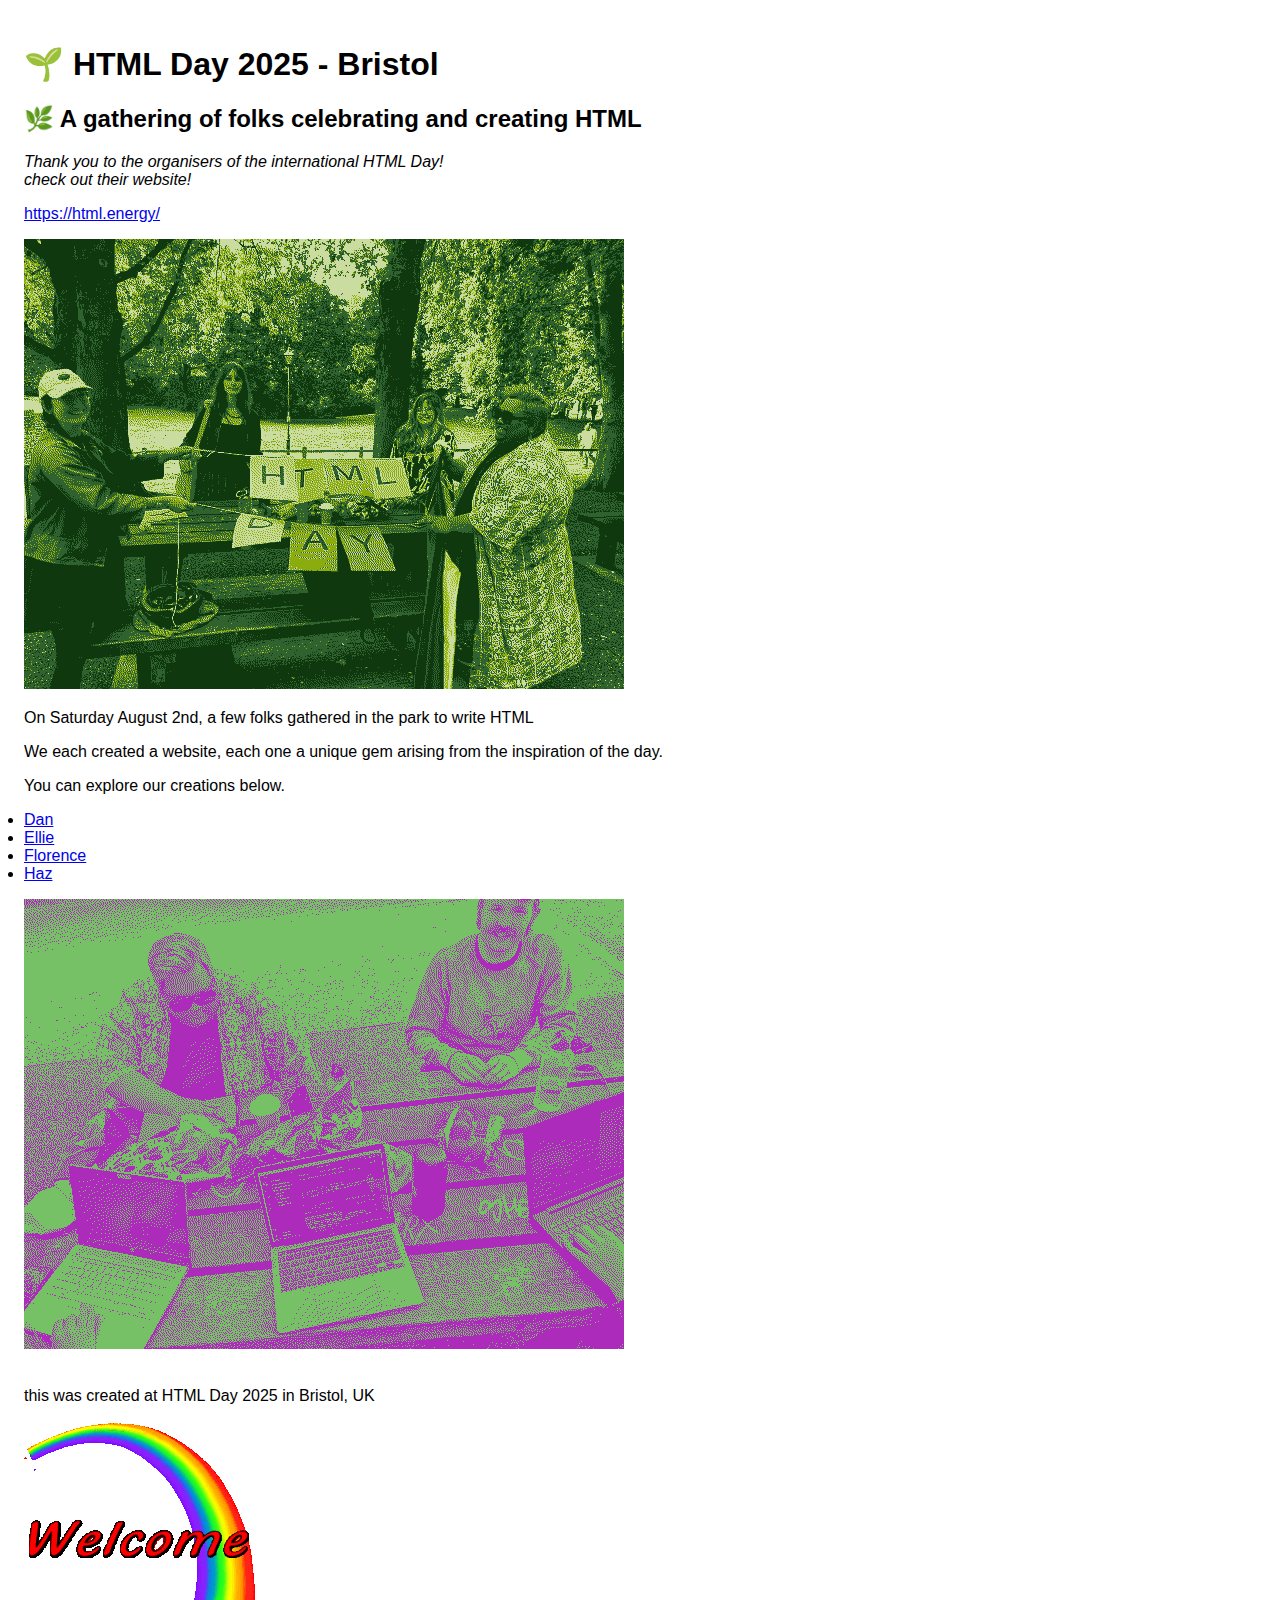
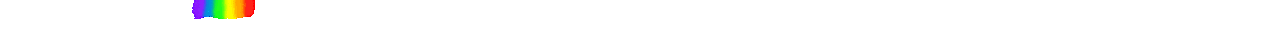
<file: index.html>
<!DOCTYPE html>
<html lang="en">
  <head>
    <meta charset="UTF-8">
    <meta name="viewport" content="width=device-width, initial-scale=1.0">
    <meta http-equiv="X-UA-Compatible" content="ie=edge">
    <link rel="stylesheet" href="styles.css"/>
    <title>HTML Day 2025 - Bristol</title>
    <meta name="title" content="HTML Day 2025 - Bristol">
    <meta name="description" content="a gathering to celebrate HTML">

    <!-- Open Graph / Facebook -->
    <meta property="og:type" content="website">
    <meta property="og:url" content="https://queertechbristol.com/">
    <meta property="og:title" content="Queer Tech Bristol">
    <meta property="og:description" content="Queer Tech Bristol, a community meetup for LGBTQIA+ working in tech, hosted at the Watershed">
    <meta property="og:image" content="https://www.queertechbristol.com/images/qtb_september_2023_banner.png">

  </head>
  <body>
    <main>
      <header>
      <h1>&#127793; HTML Day 2025 - Bristol</h1>
      <h2>&#127807; A gathering of folks celebrating and creating HTML</h2>
      </header>
      <aside>
        <p><em>Thank you to the organisers of the international HTML Day! <br> check out their website! </em></p>
        <p><a href="https://html.energy/">https://html.energy/</a></p>
      </aside>
      <article>
        <img src="./assets/html_banner.png">
        <p>On Saturday August 2nd, a few folks gathered in the park to write HTML</p>
        <p>We each created a website, each one a unique gem arising from the inspiration of the day.</p>
        <p>You can explore our creations below.</p>
        <ul style="padding-inline-start: 0;">
          <li class="home_link"><a href="./dan/index.html">Dan</a></li>
          <li class="home_link"><a href="./ellie/index.html">Ellie</a></li>
          <li class="home_link"><a href="./florence/index.html">Florence</a></li>
          <li class="home_link"><a href="./haz/index.html">Haz</a></li>
        </ul>
    
      </article>
    </main>
    <footer>
      <img src="./assets/html_table.png">
      <div id="sfcjrh4cr47qc2ruwrhrydz3gtp87jtlfrd"></div><script type="text/javascript" src="https://counter1.optistats.ovh/private/counter.js?c=jrh4cr47qc2ruwrhrydz3gtp87jtlfrd&down=async" async></script><br><a style="display:none" href="https://www.freecounterstat.com">free page counter</a><noscript><a href="https://www.freecounterstat.com" title="free page counter"><img src="https://counter1.optistats.ovh/private/freecounterstat.php?c=jrh4cr47qc2ruwrhrydz3gtp87jtlfrd" border="0" title="free page counter" alt="free page counter"></a></noscript>
      <p>this was created at HTML Day 2025 in Bristol, UK</p>
      <img src="./assets/welcome.gif">
    </footer>
  </body>
</html>
</file>
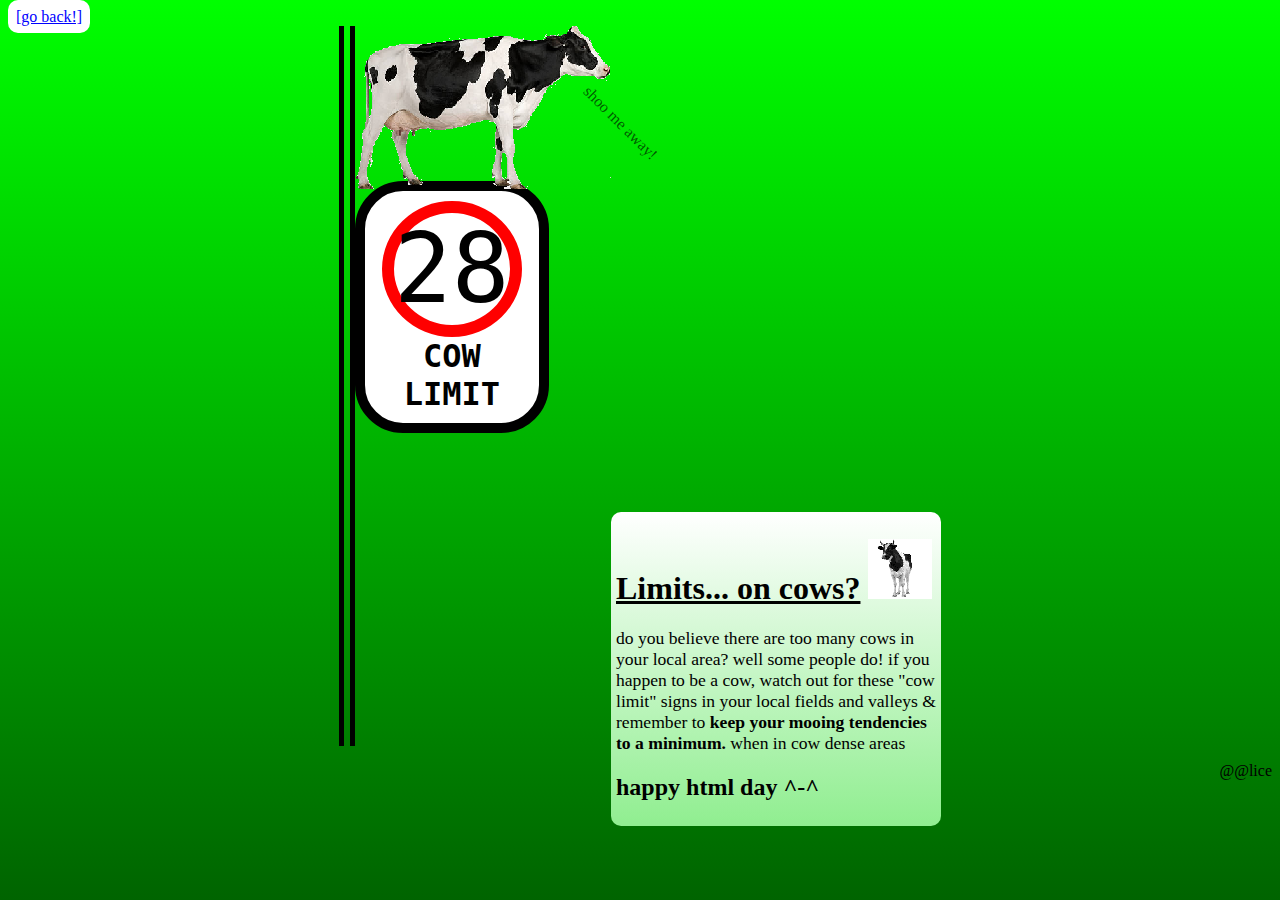
<file: ellie/index.html>
<!DOCTYPE html>
<html lang="en">
  <head>
    <meta charset="UTF-8" />
    <meta name="viewport" content="width=device-width, initial-scale=1.0" />
    <link rel="stylesheet" href="style.css" />
  </head>
  <body>
    <nav><a href="../index.html" class="return">[go back!]</a></nav>
    <main>
      <div class="screen-wrap">
        <div class="signpost">
          <div class="animal">
            <img src="images/html-cow.png" alt="cow" width="256" />
          </div>
          <div class="sign">
            <code class="big-number">28</code>
            <p class="small-number">COW LIMIT</p>
          </div>
        </div>
        <aside class="aside">
          <h1>
            <u>Limits... on cows?</u>
            <img
              src="images/look-side-to-side.gif"
              alt="gif of a cow looking side-to-side"
              height="60px"
            />
          </h1>
          <p>
            do you believe there are too many cows in your local area? well some
            people do! if you happen to be a cow, watch out for these "cow
            limit" signs in your local fields and valleys & remember to

            <strong> keep your mooing tendencies to a minimum. </strong>
            when in cow dense areas
          </p>
          <h2>happy html day ^-^</h2>
        </aside>
      </div>

      <p align="right"><a href="https://weblice.net">@@</a>lice</p>
    </main>
  </body>
</html>
</file>
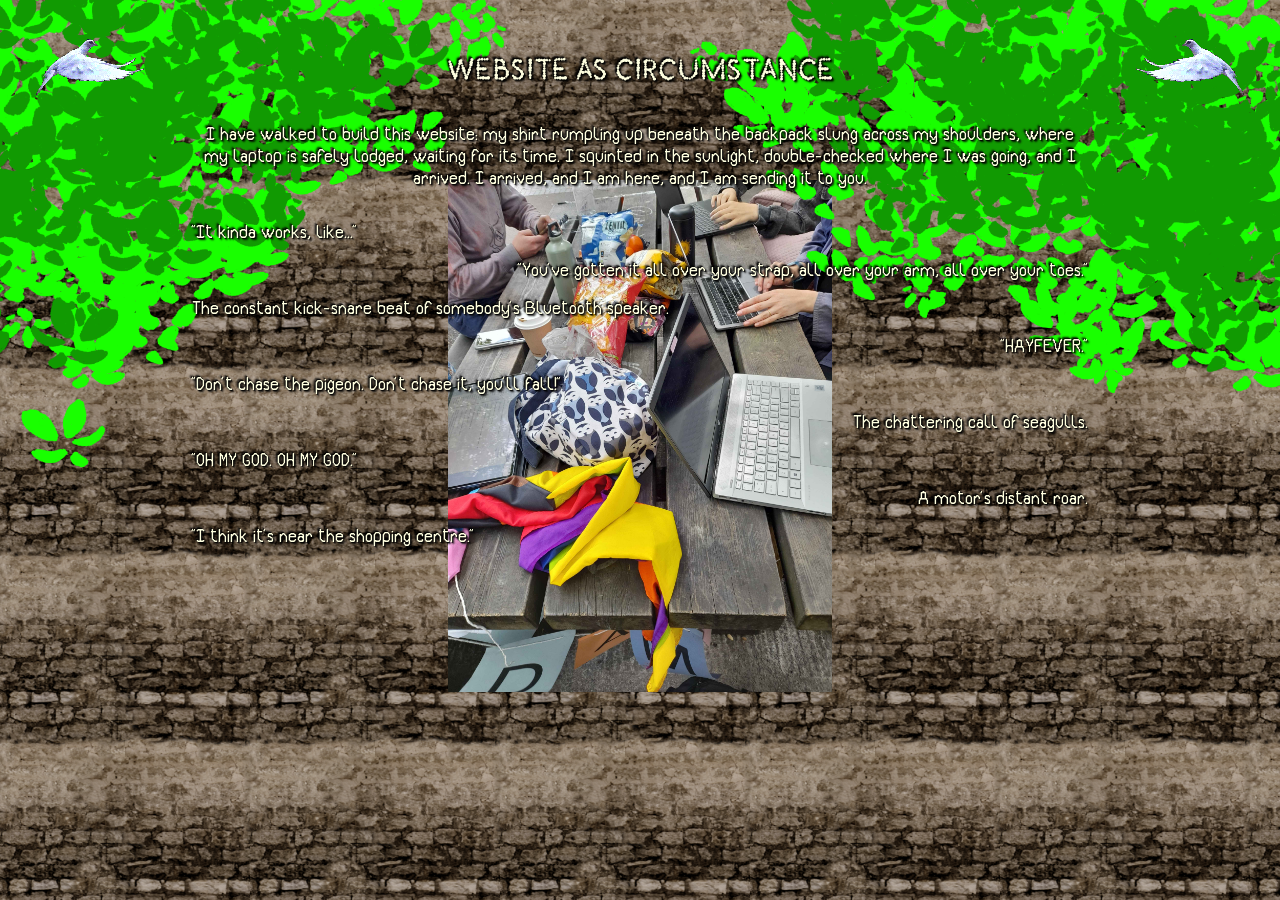
<file: florence/index.html>
<!DOCTYPE html>
<html lang="en">
  <head>
    <meta charset="UTF-8">
    <meta name="viewport" content="width=device-width, initial-scale=1.0">
    <meta http-equiv="X-UA-Compatible" content="ie=edge">
    <link rel="stylesheet" href="styles.css"/>
    <title>circumstance</title>
  </head>
  <body>
      <main>
          <header>
              <h1>website as circumstance</h1>
              <p>I have walked to build this website: my shirt rumpling up beneath the backpack slung across my shoulders, where my laptop is safely lodged, waiting for its time. I squinted in the sunlight, double-checked where I was going, and I arrived. I arrived, and I am here, and I am sending it to you.</p>
              <div class="table">
                  <img src="table.jpg" />
              </div>
          </header>

          <div id="phrases">
              <p>"It kinda works, like..."</p>
              <p>"You've gotten it all over your strap, all over your arm, all over your toes."</p>
              <p>The constant kick-snare beat of somebody's Bluetooth speaker.</p>
              <p>"HAYFEVER."</p>
              <p>"Don't chase the pigeon. Don't chase it, you'll fall!"</p>
              <p>The chattering call of seagulls.</p>
              <p>"OH MY GOD. OH MY GOD."</p>
              <p>A motor's distant roar.</p>
              <p>"I think it's near the shopping centre."</p>
          </div>

          <img id="bird1" src="pigeon.gif" />
          <img id="bird2" src="pigeon.gif" />
      </main>
      <div>
          <img class="canopy" id="leaves" src="leaves.png" />
          <img class="canopy" id="leaves2" src="leaves2.png" />
      </div>
  </body>

</html>
</file>
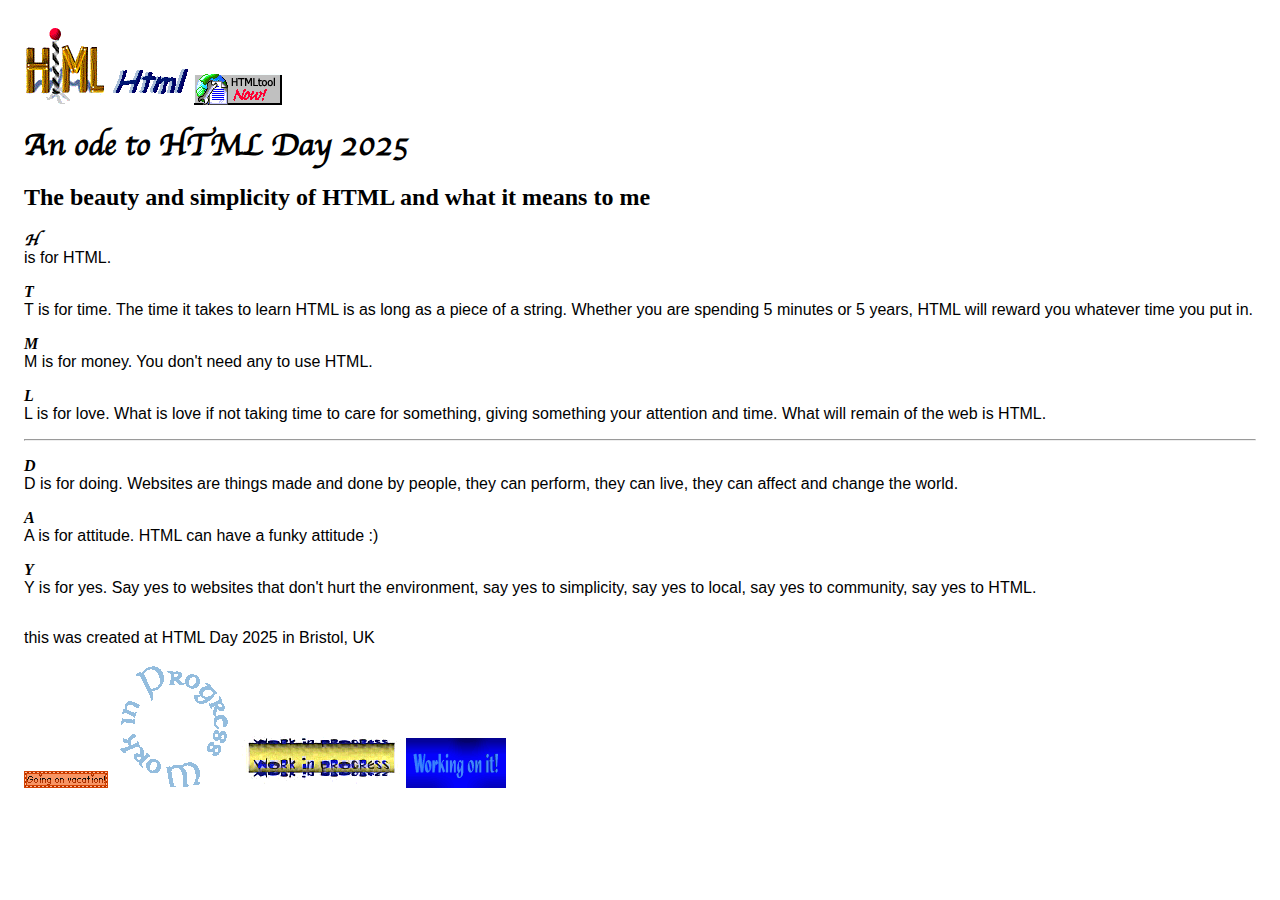
<file: haz/index.html>
<!DOCTYPE html>
<html lang="en">
  <head>
    <meta charset="UTF-8">
    <meta name="viewport" content="width=device-width, initial-scale=1.0">
    <meta http-equiv="X-UA-Compatible" content="ie=edge">
    <link rel="stylesheet" href="../styles.css"/>
    <title>An ode to HTML Day 2025</title>
  </head>
  <body>
    <main>
      <header>
        <div>
            <img src="../assets/html.gif">
            <img src="../assets/html_2.gif">
            <img src="../assets/html_3.gif">
        </div>
      <h1 class="poem_hover__pink"  style="font-family:apple-chancery-webfont">An ode to HTML Day 2025</h1>
      <h2 class="poem_hover__pink"  style="font-family:cursive">The beauty and simplicity of HTML and what it means to me</h2>
      </header>
      <article>
        <p><em><strong class="poem_hover__pink" style="font-family:apple-chancery-webfont">H</strong></em> <br> <span class="poem_hover__blue"> is for HTML.</span></p>
        <p><em><strong class="poem_hover__pink" style="font-family:cursive">T</strong></em> <br> <span class="poem_hover__blue">T is for time. The time it takes to learn HTML is as long as a piece of a string. Whether you are spending 5 minutes or 5 years, HTML will reward you whatever time you put in.</span></p>
        <p><em><strong class="poem_hover__pink" style="font-family:cursive">M</strong></em> <br> <span class="poem_hover__blue">M is for money. You don't need any to use HTML.</span> </p>
        <p><em><strong class="poem_hover__pink" style="font-family:cursive">L</strong></em> <br> <span class="poem_hover__blue">L is for love. What is love if not taking time to care for something, giving something your attention and time. What will remain of the web is HTML.</span></p>
        <hr>
        <p><em><strong class="poem_hover__pink" style="font-family:cursive">D</strong></em> <br> <span class="poem_hover__blue">D is for doing. Websites are things made and done by people, they can perform, they can live, they can affect and change the world.</span></p>
        <p><em><strong class="poem_hover__pink" style="font-family:cursive">A</strong></em> <br> <span class="poem_hover__blue">A is for attitude. HTML can have a funky attitude :) </span></p>
        <p><em><strong class="poem_hover__pink" style="font-family:cursive">Y</strong></em> <br> <span class="poem_hover__blue">Y is for yes. Say yes to websites that don't hurt the environment, say yes to simplicity, say yes to local, say yes to community, say yes to HTML.</span></p>
      </article>
    </main>
    <footer>
        <p>this was created at HTML Day 2025 in Bristol, UK</p>
        <img src="../assets/vacation.gif">
        <img src="../assets/wip_circle.gif">
        <img src="../assets/wip.gif">
        <img src="../assets/working_on_it.gif">
      <div id="sfcjrh4cr47qc2ruwrhrydz3gtp87jtlfrd"></div><script type="text/javascript" src="https://counter1.optistats.ovh/private/counter.js?c=jrh4cr47qc2ruwrhrydz3gtp87jtlfrd&down=async" async></script><br><a style="display: none" href="https://www.freecounterstat.com">free page counter</a><noscript><a href="https://www.freecounterstat.com" title="free page counter"><img src="https://counter1.optistats.ovh/private/freecounterstat.php?c=jrh4cr47qc2ruwrhrydz3gtp87jtlfrd" border="0" title="free page counter" alt="free page counter"></a></noscript>
    </footer>
  </body>
</html>
</file>
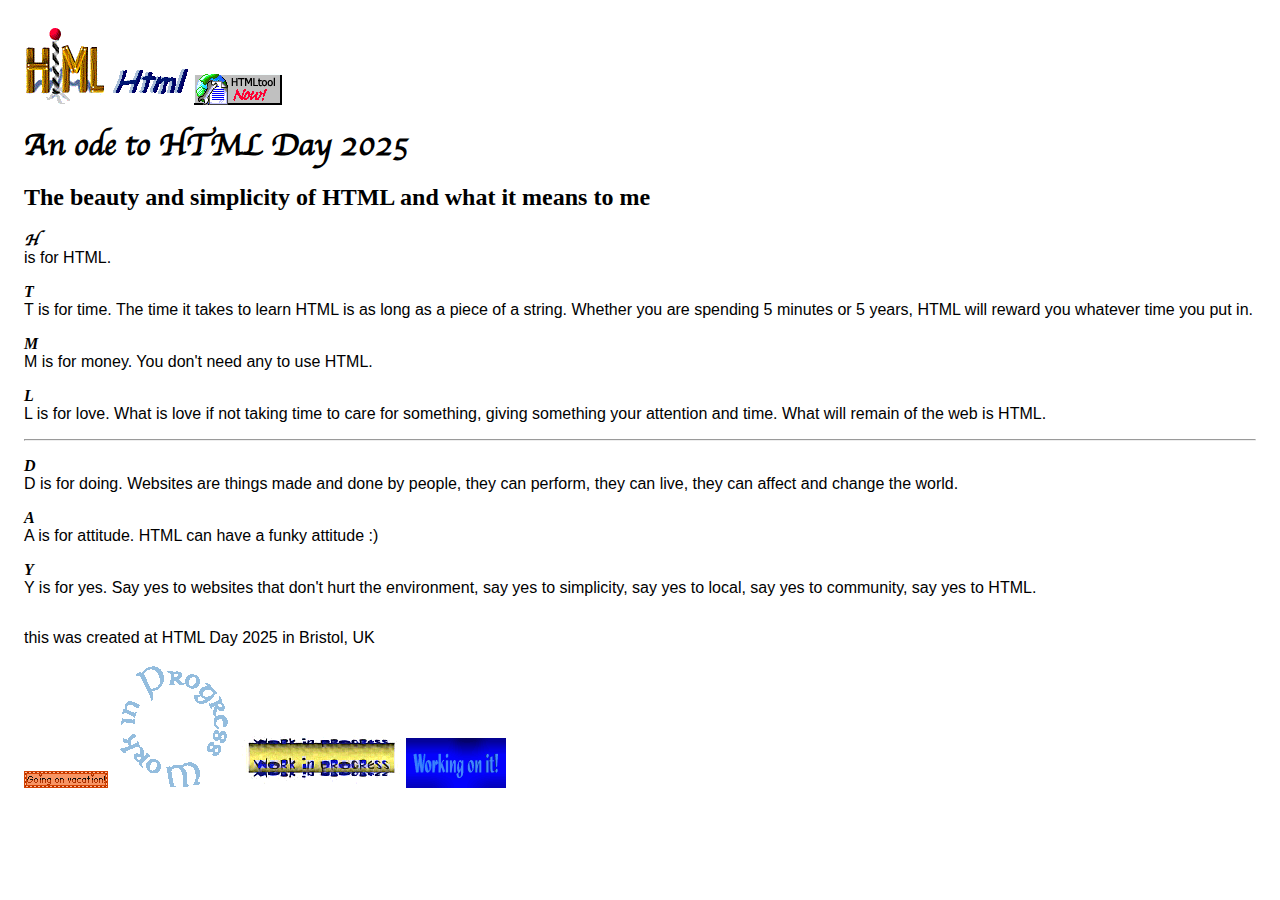
<file: acrostic_poem.html>
<!DOCTYPE html>
<html lang="en">
  <head>
    <meta charset="UTF-8">
    <meta name="viewport" content="width=device-width, initial-scale=1.0">
    <meta http-equiv="X-UA-Compatible" content="ie=edge">
    <link rel="stylesheet" href="styles.css"/>
    <title>An ode to HTML Day 2025</title>
  </head>
  <body>
    <main>
      <header>
        <div>
            <img src="./assets/html.gif">
            <img src="./assets/html_2.gif">
            <img src="./assets/html_3.gif">
        </div>
      <h1 class="poem_hover__pink"  style="font-family:apple-chancery-webfont">An ode to HTML Day 2025</h1>
      <h2 class="poem_hover__pink"  style="font-family:cursive">The beauty and simplicity of HTML and what it means to me</h2>
      </header>
      <article>
        <p><em><strong class="poem_hover__pink" style="font-family:apple-chancery-webfont">H</strong></em> <br> <span class="poem_hover__blue"> is for HTML.</span></p>
        <p><em><strong class="poem_hover__pink" style="font-family:cursive">T</strong></em> <br> <span class="poem_hover__blue">T is for time. The time it takes to learn HTML is as long as a piece of a string. Whether you are spending 5 minutes or 5 years, HTML will reward you whatever time you put in.</span></p>
        <p><em><strong class="poem_hover__pink" style="font-family:cursive">M</strong></em> <br> <span class="poem_hover__blue">M is for money. You don't need any to use HTML.</span> </p>
        <p><em><strong class="poem_hover__pink" style="font-family:cursive">L</strong></em> <br> <span class="poem_hover__blue">L is for love. What is love if not taking time to care for something, giving something your attention and time. What will remain of the web is HTML.</span></p>
        <hr>
        <p><em><strong class="poem_hover__pink" style="font-family:cursive">D</strong></em> <br> <span class="poem_hover__blue">D is for doing. Websites are things made and done by people, they can perform, they can live, they can affect and change the world.</span></p>
        <p><em><strong class="poem_hover__pink" style="font-family:cursive">A</strong></em> <br> <span class="poem_hover__blue">A is for attitude. HTML can have a funky attitude :) </span></p>
        <p><em><strong class="poem_hover__pink" style="font-family:cursive">Y</strong></em> <br> <span class="poem_hover__blue">Y is for yes. Say yes to websites that don't hurt the environment, say yes to simplicity, say yes to local, say yes to community, say yes to HTML.</span></p>
      </article>
    </main>
    <footer>
        <p>this was created at HTML Day 2025 in Bristol, UK</p>
        <img src="./assets/vacation.gif">
        <img src="./assets/wip_circle.gif">
        <img src="./assets/wip.gif">
        <img src="./assets/working_on_it.gif">
      <div id="sfcjrh4cr47qc2ruwrhrydz3gtp87jtlfrd"></div><script type="text/javascript" src="https://counter1.optistats.ovh/private/counter.js?c=jrh4cr47qc2ruwrhrydz3gtp87jtlfrd&down=async" async></script><br><a style="display: none" href="https://www.freecounterstat.com">free page counter</a><noscript><a href="https://www.freecounterstat.com" title="free page counter"><img src="https://counter1.optistats.ovh/private/freecounterstat.php?c=jrh4cr47qc2ruwrhrydz3gtp87jtlfrd" border="0" title="free page counter" alt="free page counter"></a></noscript>
    </footer>
  </body>
</html>
</file>
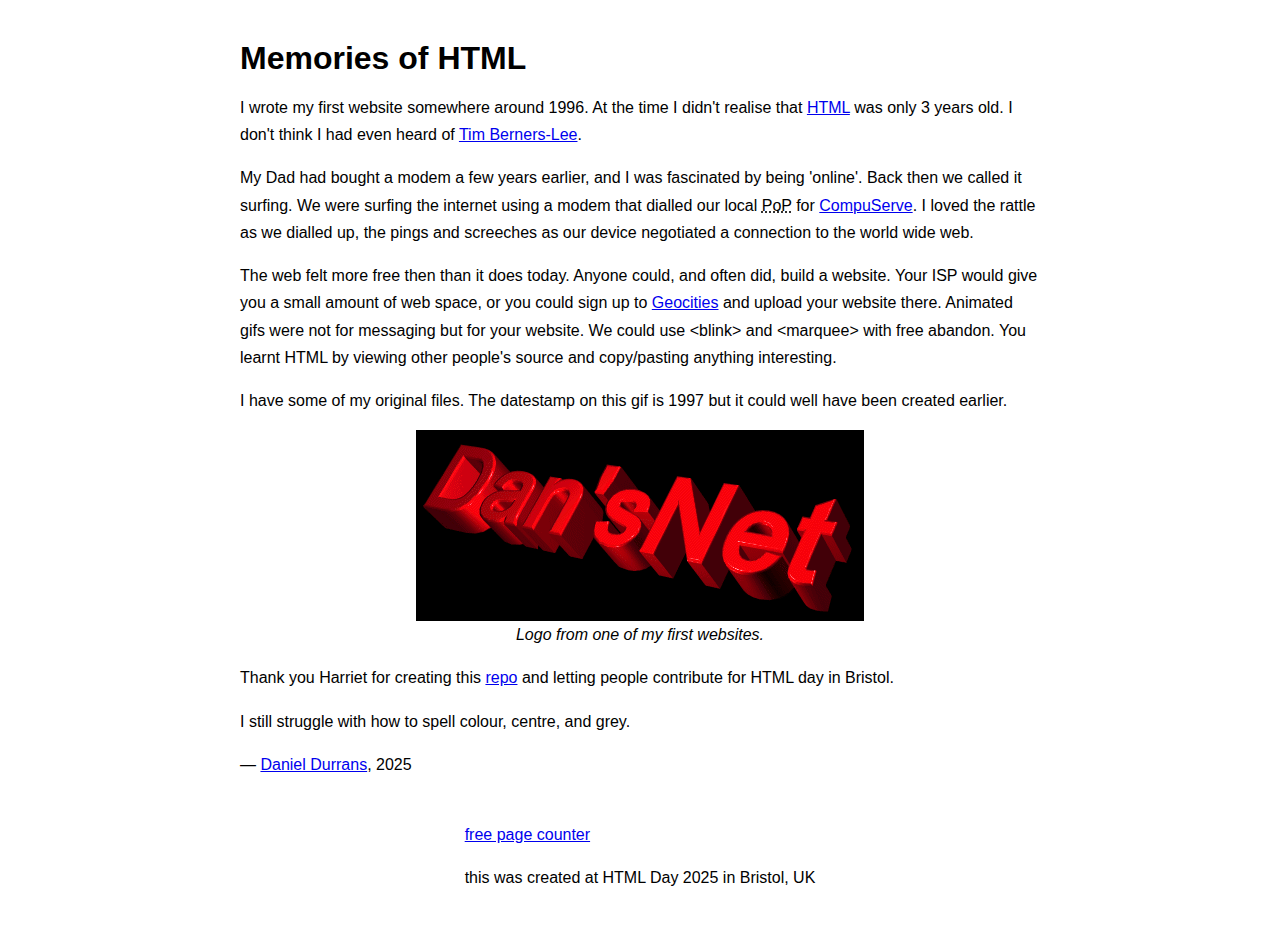
<file: daniel.html>
<!DOCTYPE html>
<html lang="en">
  <head>
    <meta charset="UTF-8">
    <meta name="viewport" content="width=device-width, initial-scale=1.0">
    <meta http-equiv="X-UA-Compatible" content="ie=edge">
    <link rel="stylesheet" href="styles.css"/>
    <style>
      main, footer {
        max-width: 800px;
        margin-left: auto;
        margin-right: auto;
        line-height: 1.7em;
      }

      .imgInline img {
        display: block;
        margin-left: auto;
        margin-right: auto;
      }
      .imgInline figcaption {
        text-align: center;
        font-style: italic;
      }


    </style>
    <title>Memories of HTML</title>
  </head>
  <body>
    <main>
      <header>
      <h1>Memories of HTML</h1>
      </header>
      <article>
        <p>I wrote my first website somewhere around 1996. At the time I didn't realise that <a href="https://en.wikipedia.org/wiki/HTML">HTML</a> was only 3 years old. I don't think I had even heard of <a href="http://www.w3.org/People/Berners-Lee/">Tim Berners-Lee</a>.</p>
        <p>My Dad had bought a modem a few years earlier, and I was fascinated by being 'online'. Back then we called it surfing. We were surfing the internet using a modem that dialled our local <abbr title="Point of Presence">PoP</abbr> for <a href="https://en.wikipedia.org/wiki/CompuServe">CompuServe</a>. I loved the rattle as we dialled up, the pings and screeches as our device negotiated a connection to the world wide web.</p>
        <p>The web felt more free then than it does today. Anyone could, and often did, build a website. Your ISP would give you a small amount of web space, or you could sign up to <a href="https://en.wikipedia.org/wiki/GeoCities">Geocities</a> and upload your website there. Animated gifs were not for messaging but for your website. We could use &lt;blink&gt; and &lt;marquee&gt; with free abandon. You learnt HTML by viewing other people's source and copy/pasting anything interesting.</p>
        <p>I have some of my original files. The datestamp on this gif is 1997 but it could well have been created earlier.<p>
        <figure class="imgInline"><img src="daniel-img/dansnet.gif" alt="Logo from one of my first websites. The words Dan's Net in red 3D relief on a black background."><figcaption>Logo from one of my first websites.</figcaption></figure>
        <p>Thank you Harriet for creating this <a href="https://github.com/Harriethw/html-day-bristol">repo</a> and letting people contribute for HTML day in Bristol.</p>
        <p>I still struggle with how to spell colour, centre, and grey.</p>
        <p>&mdash; <a href="https://www.durrans.com/">Daniel Durrans</a>, 2025</p>
      </article>
    </main>
    <footer>
      <div id="sfcjrh4cr47qc2ruwrhrydz3gtp87jtlfrd"></div><script type="text/javascript" src="https://counter1.optistats.ovh/private/counter.js?c=jrh4cr47qc2ruwrhrydz3gtp87jtlfrd&down=async" async></script><br><a href="https://www.freecounterstat.com">free page counter</a><noscript><a href="https://www.freecounterstat.com" title="free page counter"><img src="https://counter1.optistats.ovh/private/freecounterstat.php?c=jrh4cr47qc2ruwrhrydz3gtp87jtlfrd" border="0" title="free page counter" alt="free page counter"></a></noscript>
      <p>this was created at HTML Day 2025 in Bristol, UK</p>
    </footer>
  </body>
</html>
</file>
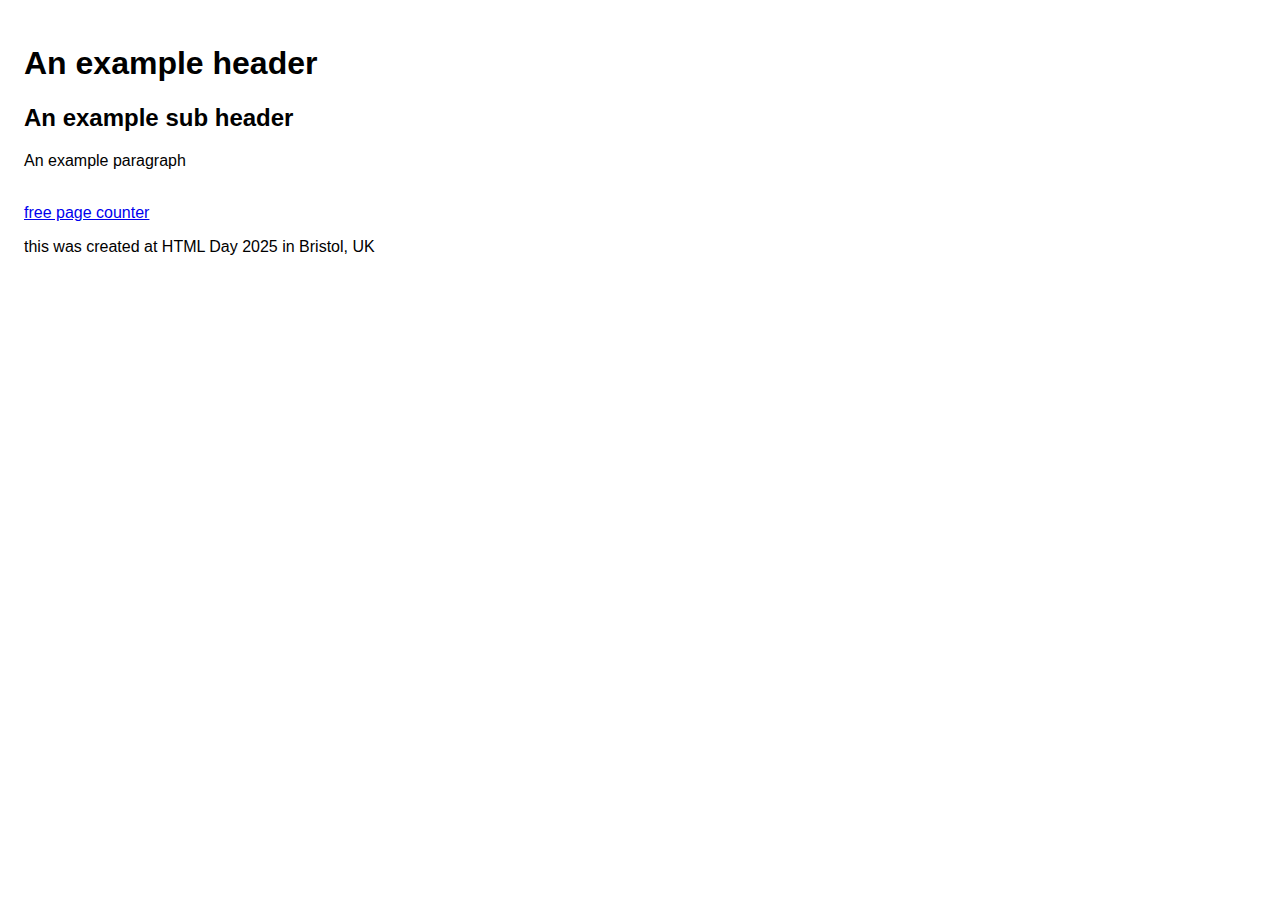
<file: template.html>
<!DOCTYPE html>
<html lang="en">
  <head>
    <meta charset="UTF-8">
    <meta name="viewport" content="width=device-width, initial-scale=1.0">
    <meta http-equiv="X-UA-Compatible" content="ie=edge">
    <link rel="stylesheet" href="styles.css"/>
    <title>HTML example</title>
  </head>
  <body>
    <main>
      <header>
      <h1>An example header</h1>
      <h2>An example sub header</h2>
      </header>
      <article>
        <p>An example paragraph</p>
      </article>
    </main>
    <footer>
      <div id="sfcjrh4cr47qc2ruwrhrydz3gtp87jtlfrd"></div><script type="text/javascript" src="https://counter1.optistats.ovh/private/counter.js?c=jrh4cr47qc2ruwrhrydz3gtp87jtlfrd&down=async" async></script><br><a href="https://www.freecounterstat.com">free page counter</a><noscript><a href="https://www.freecounterstat.com" title="free page counter"><img src="https://counter1.optistats.ovh/private/freecounterstat.php?c=jrh4cr47qc2ruwrhrydz3gtp87jtlfrd" border="0" title="free page counter" alt="free page counter"></a></noscript>
      <p>this was created at HTML Day 2025 in Bristol, UK</p>
    </footer>
  </body>
</html>
</file>
<file: styles.css>
body {
  display: flex;
  flex-direction: column;
  justify-content: center;
  padding: 1em;
  font-family: "Segoe UI", Tahoma, Geneva, Verdana, sans-serif;
}

@font-face {
  font-family: apple-chancery-webfont;
  src: url(./fonts/apple-chancery-webfont.woff);
}

.poem_hover__pink:hover {
  color: fuchsia;
}

.poem_hover__blue:hover {
  color: blue;
}
</file>
<file: ellie/style.css>
* {
  image-rendering: pixelated;
}
html {
  background-image: linear-gradient(lime, darkgreen);
  min-height: 100vh;
}
a {
  color: inherit;
  text-decoration: none;
}

.animal {
  margin-bottom: -12px;
}
.animal::after {
  content: 'shoo me away!';
  display: block;
  height: 0;
  transform: translate(200px, -20px) rotate(45deg);
  color: rgba(0, 0, 0, 0.63);
}
.animal:hover::after {
  opacity: 0;
}
.animal:hover img {
  transform: translateX(100vw);
  transition: transform 2s steps(20);
}
.screen-wrap {
  display: flex;
  align-items: center;
  justify-content: center;
}
.signpost {
  border-left: 1rem black double;
  height: 80svh;
  min-height: 500px;
}
.sign {
  border: 10px black solid;
  border-radius: 3rem;
  padding: 10px;
  font-family: monospace;
  width: 60%;
  background-color: white;
}
.sign > * {
  display: block;
  margin: auto;
  width: min-content;
  text-align: center;
}
.big-number {
  font-size: 6rem;
  border: 0.8rem red solid;
  border-radius: 100%;
}
.small-number {
  font-size: 2rem;
  font-weight: 900;
}
.aside {
  margin-bottom: -5rem;
  align-self: flex-end;
  max-width: 40ch;
  background: white linear-gradient(white, lightgreen);
  border-radius: 10px;
  padding: 5px;
}
.aside > p {
  font-size: 1.1em;
}
.return {
  text-decoration: underline;
  color: blue;
  background: white;
  padding: 8px;
  border-radius: 10px;
}
</file>
<file: florence/styles.css>
@font-face {
    font-family: 'SpaceNotoriousRounded';
    src: url('SpaceNotoriousRounded.woff2') format('woff2'), url('SpaceNotoriousRounded.woff') format('woff');
    font-weight: bold;
    font-style: normal;
    font-display: swap;
}

@font-face {
    font-family: 'Parasitype';
    src: url('Parasitype-Regular.woff2') format('woff2'), url('Parasitype-Regular.woff') format('woff');
    font-weight: normal;
    font-style: normal;
    font-display: swap;
}

body {
    align-items: center;
    display: flex;
    flex-direction: column;
    justify-content: center;
    padding: 1em;
    font-family: 'SpaceNotoriousRounded';
    background-image: url("BUILD265.png");
    background-size: 250px;
    color: lightyellow;
    text-shadow: black 1px 1px 1px, black -1px -1px 1px, black 2px 2px 2px, black -2px -2px 2px;
}

footer {
    margin-top: 2em;
    margin-bottom: 1em;
    padding-left: 2em;
    width: 100%;
    text-align: center;
    position: absolute;
    bottom: 0;
}

footer p {
    padding-left: 1em;
}

.table img {
    display: block;
    width: 30vw;
    position: fixed;
    left: 35vw;
    top: 20vh;
    margin: 0;
    z-index: -2;
}

#overheard {
    z-index: 5;
}

header {
    display: flex;
    flex-direction: column;
    text-align: center;
}

    header h1 {
        font-family: 'Parasitype';
    }

main, footer {
  max-width: 90vw;
  padding: 0.5em;
  border-radius: 2em;
}

.canopy {
    position: fixed;
    width: 50%;
    display: block;
    z-index: -1;
}

#leaves {
    right:0;
    top:0;
}

#leaves2 {
    left: 0;
    top: 0;
}

#phrases p {
    animation-name: fadeinout;
    animation-duration: 5s;
    animation-iteration-count: infinite;
    animation-direction: alternate;
}

#phrases p:nth-child(even) {
    text-align: right;
}

    #phrases p:nth-child(2n) {
        animation-delay: 5s;
    }

    #phrases p:nth-child(3n) {
        animation-delay: 3s;
    }

.right {
    text-align: right;
}

.left {
    text-align: left;
}

#bird1 {
    position: absolute;
    left: 10px;
    top: 10px;
}

#bird2 {
    position: absolute;
    right: 10px;
    top: 10px;
    -webkit-transform: scaleX(-1);
    transform: scaleX(-1);
}

@keyframes fadeinout {
    0% {
        opacity: 0;
    }

    25% {
        opacity: 0.25;
    }

    50% {
        opacity: 0.5;
    }

    75% {
        opacity: 0.75;
    }

    100% {
        opacity: 1;
    }
}

/* desktop */
@media screen and (min-width: 1025px) {
    main, footer {
        max-width: 70vw;
        padding-left: 2em;
        padding-right: 2em;
    }

    .gallery img {
        max-width: 30vw;
    }
}
</file>
